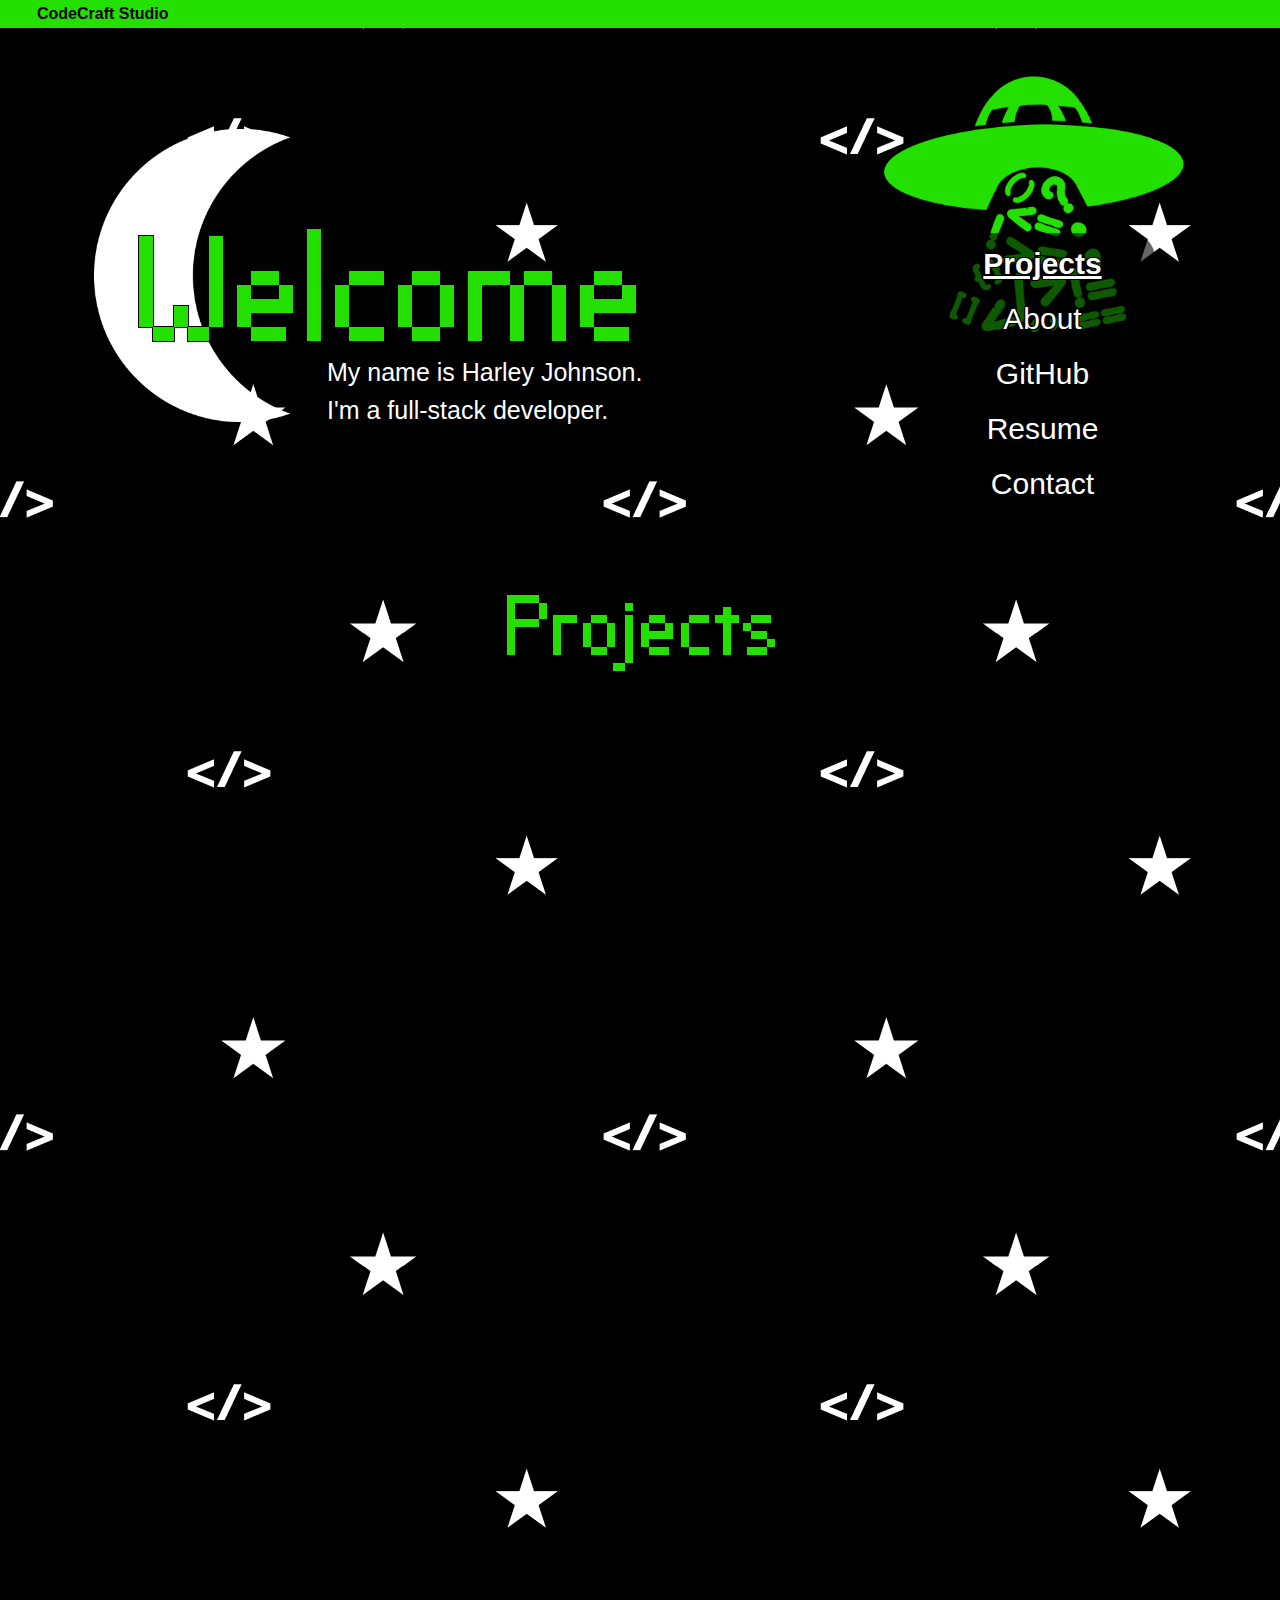
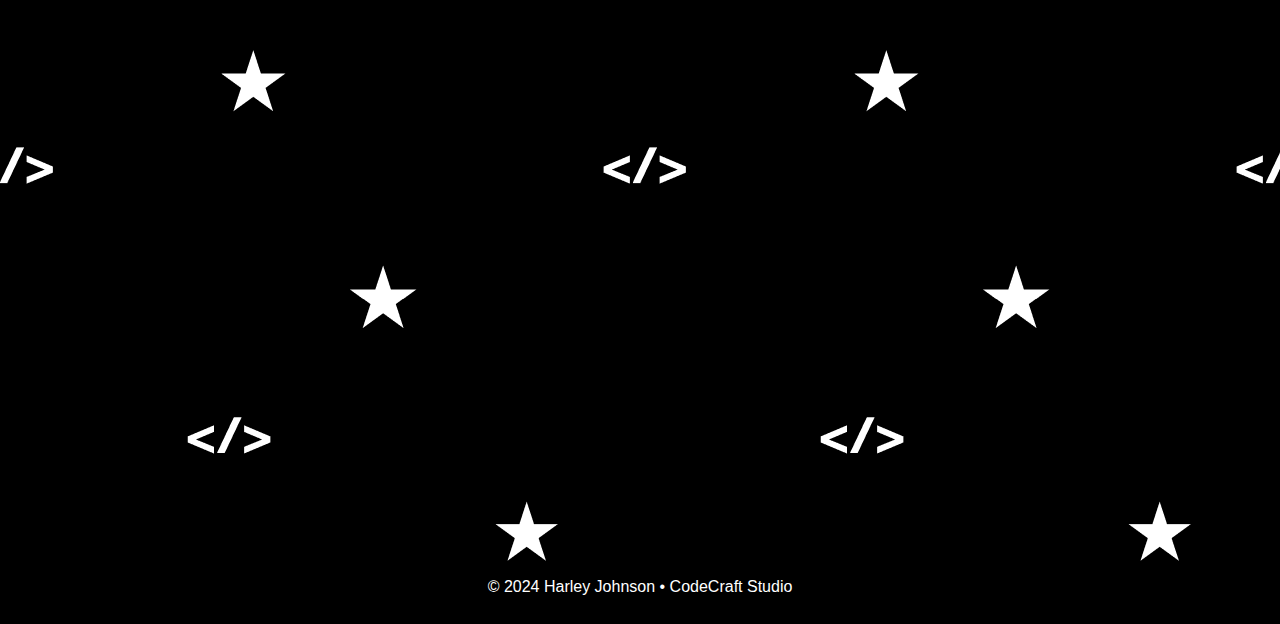
<file: index.html>
<!DOCTYPE html>
<html lang="en">

<head>
    <meta charset="UTF-8">
    <meta name="viewport" content="width=device-width, initial-scale=1.0">
    <meta name="description"
        content="Harley Johnson shows her developer portfolio to any potential employers or partners.">
    <meta name="keywords"
        content="Harley Johnson, portfolio, coding, web design, front-end, back-end, developer, HTML, CSS, JavaScript, C#, Java, Python, React">
    <title>Projects</title>
    <link href="https://cdn.jsdelivr.net/npm/bootstrap@5.3.3/dist/css/bootstrap.min.css" rel="stylesheet"
        integrity="sha384-QWTKZyjpPEjISv5WaRU9OFeRpok6YctnYmDr5pNlyT2bRjXh0JMhjY6hW+ALEwIH" crossorigin="anonymous">
    <link rel="stylesheet" href="style.css">
</head>

<body>
    <header>
        <div class="container">
            <a href="/">
                CodeCraft Studio
            </a>
        </div>
        <!--Hidden menu button, only visible for mobile-->
        <div class="container">
            <button id="hidden-menu" class="btn btn-dark btn-lg" onclick="openNav()">Menu</button>
        </div>
    </header>
    <!-- Hidden menu, only available on mobile -->
    <div id="myNav" class="overlay">
        <a href="javascript:void(0)" class="closebtn" onclick="closeNav()">&times;</a>
        <div class="menu-area overlay-content">
            <img class="ufo" alt="UFO" src="images/ufoGreen.png">
            <ul class="menu nav flex-column">
                <li class="nav-item"><a class="nav-link" href="/">Projects</a></li>
                <li class="nav-item"><a class="nav-link" href="/about">About</a></li>
                <li class="nav-item"><a class="nav-link" href="https://github.com/JohnsonHarleyR"
                        target="_blank">GitHub</a>
                </li>
                <li class="nav-item"><a class="nav-link" href="/files/Harley_Johnson_Resume.pdf"
                        target="_blank">Resume</a>
                </li>
                <li class="nav-item"><a class="nav-link" href="/contact">Contact</a></li>
            </ul>
        </div>
    </div>
    <main>
        <div id="banner-section" class="container">
            <div class="row">
                <div id="title-area" class="col-7">
                    <img id="half-moon" alt="half moon" src="images/halfMoon.png">
                    <div id="title-area-text">
                        <!-- I use JavaScript to populate this part -->
                        <!-- That way, if I want to change anything, it's much quicker. -->
                        <!-- (Validator complains about an empty heading, despite the JavaScript, so I added a placeholder.)-->
                        <h1 id="page-title">Heading Goes Here</h1>
                        <p id="title-description"></p>
                    </div>
                </div>
                <!--This menu is not shown on mobile-->
                <div id="menu-area" class="col-5">
                    <img id="ufo" alt="UFO" src="images/ufoGreen.png">
                    <ul id="menu" class="nav flex-column">
                        <li id="projects" class="nav-item"><a class="nav-link" href="/">Projects</a></li>
                        <li id="about" class="nav-item"><a class="nav-link" href="/about">About</a></li>
                        <li id="github" class="nav-item"><a class="nav-link" href="https://github.com/JohnsonHarleyR"
                                target="_blank">GitHub</a>
                        </li>
                        <li id="resume" class="nav-item"><a class="nav-link" href="/files/Harley_Johnson_Resume.pdf"
                                target="_blank">Resume</a>
                        </li>
                        <li id="contact" class="nav-item"><a class="nav-link" href="/contact">Contact</a></li>
                    </ul>
                </div>
            </div>
        </div>
        <div id="projects-area" class="container text-center">
            <div class="row">
                <h2 class="col-12">Projects</h2>
            </div>

            <!-- I use JavaScript to populate this part -->
            <!-- That way, if I want to add anything, it's much quicker. -->
            <div id="all-projects" class="row">
            </div>

        </div>
        <footer>
            © 2024 Harley Johnson • CodeCraft Studio
        </footer>
    </main>

    <script src="script.js"></script>
    <script src="https://cdn.jsdelivr.net/npm/bootstrap@5.3.3/dist/js/bootstrap.bundle.min.js"
        integrity="sha384-YvpcrYf0tY3lHB60NNkmXc5s9fDVZLESaAA55NDzOxhy9GkcIdslK1eN7N6jIeHz"
        crossorigin="anonymous"></script>
    <script>
        changeBanner("home");
        addProjectsToPage();
    </script>
</body>

</html>
</file>
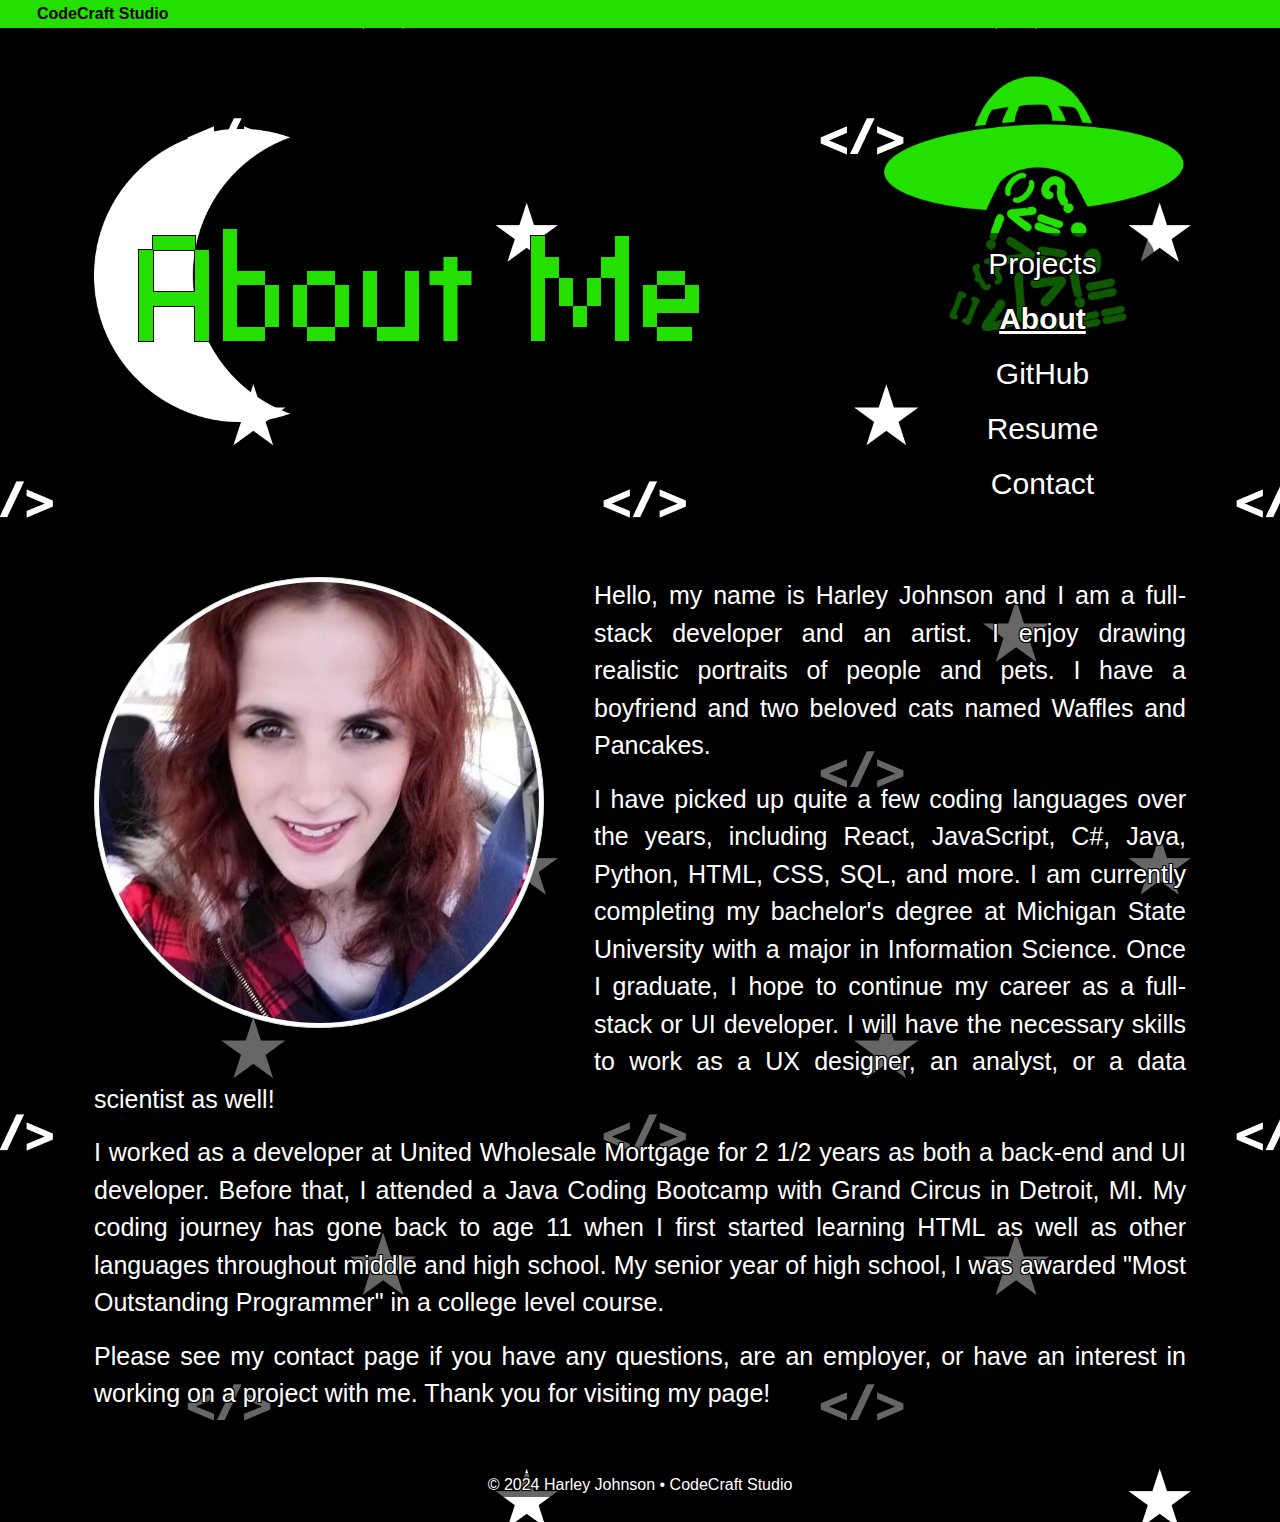
<file: about.html>
<!DOCTYPE html>
<html lang="en">

<head>
    <meta charset="UTF-8">
    <meta name="viewport" content="width=device-width, initial-scale=1.0">
    <meta name="description"
        content="Harley Johnson shows her developer portfolio to any potential employers or partners.">
    <meta name="keywords"
        content="Harley Johnson, portfolio, coding, web design, front-end, back-end, developer, HTML, CSS, JavaScript, C#, Java, Python, React">
    <title>About Me</title>
    <link href="https://cdn.jsdelivr.net/npm/bootstrap@5.3.3/dist/css/bootstrap.min.css" rel="stylesheet"
        integrity="sha384-QWTKZyjpPEjISv5WaRU9OFeRpok6YctnYmDr5pNlyT2bRjXh0JMhjY6hW+ALEwIH" crossorigin="anonymous">
    <link rel="stylesheet" href="style.css">
</head>

<body>
    <header>
        <div class="container">
            <a href="/">
                CodeCraft Studio
            </a>
        </div>
        <!--Hidden menu button, only visible for mobile-->
        <div class="container">
            <button id="hidden-menu" class="btn btn-dark btn-lg" onclick="openNav()">Menu</button>
        </div>
    </header>
    <!-- Hidden menu, only available on mobile -->
    <div id="myNav" class="overlay">
        <a href="javascript:void(0)" class="closebtn" onclick="closeNav()">&times;</a>
        <div class="menu-area overlay-content">
            <img class="ufo" alt="UFO" src="images/ufoGreen.png">
            <ul class="menu nav flex-column">
                <li class="nav-item"><a class="nav-link" href="/">Projects</a></li>
                <li class="nav-item"><a class="nav-link" href="/about">About</a></li>
                <li class="nav-item"><a class="nav-link" href="https://github.com/JohnsonHarleyR"
                        target="_blank">GitHub</a>
                </li>
                <li class="nav-item"><a class="nav-link" href="/files/Harley_Johnson_Resume.pdf"
                        target="_blank">Resume</a>
                </li>
                <li class="nav-item"><a class="nav-link" href="/contact">Contact</a></li>
            </ul>
        </div>
    </div>
    <main>
        <div id="banner-section" class="container">
            <div class="row">
                <div id="title-area" class="col-7">
                    <img id="half-moon" alt="half moon" src="images/halfMoon.png">
                    <div id="title-area-text">
                        <!-- I use JavaScript to populate this part -->
                        <!-- That way, if I want to change anything, it's much quicker. -->
                        <!-- (Validator complains about an empty heading, despite the JavaScript, so I added a placeholder.)-->
                        <h1 id="page-title">Heading Goes Here</h1>
                        <p id="title-description"></p>
                    </div>
                </div>
                <!--This menu is not shown on mobile-->
                <div id="menu-area" class="col-5">
                    <img id="ufo" alt="UFO" src="images/ufoGreen.png">
                    <ul id="menu" class="nav flex-column">
                        <li id="projects" class="nav-item"><a class="nav-link" href="/">Projects</a></li>
                        <li id="about" class="nav-item"><a class="nav-link" href="/about">About</a></li>
                        <li id="github" class="nav-item"><a class="nav-link" href="https://github.com/JohnsonHarleyR"
                                target="_blank">GitHub</a>
                        </li>
                        <li id="resume" class="nav-item"><a class="nav-link" href="/files/Harley_Johnson_Resume.pdf"
                                target="_blank">Resume</a>
                        </li>
                        <li id="contact" class="nav-item"><a class="nav-link" href="/contact">Contact</a></li>
                    </ul>
                </div>
            </div>
        </div>
        <div id="about-section" class="container">
            <div class="row">
                <div class="col-12">
                    <img id="about-image" class="img-fluid img-thumbnail rounded-circle" alt="about image"
                        src="images/selfie.jpg">
                    <p class="about-text">
                        Hello, my name is Harley Johnson and I am a full-stack developer and an artist. I enjoy drawing
                        realistic portraits of people and pets. I have a boyfriend and two beloved cats named Waffles
                        and Pancakes.
                    </p>
                    <p class="about-text">
                        I have picked up
                        quite a few coding languages over the years, including React, JavaScript, C#, Java, Python,
                        HTML, CSS, SQL, and more. I am currently completing my bachelor's degree at Michigan State
                        University with a major in Information Science. Once I graduate, I hope to continue my career as
                        a full-stack or UI developer. I will have the necessary skills to work as a UX designer, an
                        analyst, or a data scientist as well!
                    </p>
                    <p class="about-text">
                        I worked as a developer at United Wholesale Mortgage for 2 1/2 years
                        as both a back-end and UI developer. Before that, I attended a Java Coding Bootcamp with Grand
                        Circus in Detroit, MI. My coding journey has gone back to age 11 when I first started learning
                        HTML as well as other languages throughout middle and high school. My senior year of high
                        school, I was awarded "Most Outstanding Programmer" in a college level course.
                    </p>
                    <p class="about-text">
                        Please see my contact page if you have any questions, are an employer, or have an interest in
                        working on a project with me. Thank you for visiting my page!
                    </p>
                </div>
            </div>
        </div>
        <footer>
            © 2024 Harley Johnson • CodeCraft Studio
        </footer>
    </main>
    <script src="script.js"></script>
    <script src="https://cdn.jsdelivr.net/npm/bootstrap@5.3.3/dist/js/bootstrap.bundle.min.js"
        integrity="sha384-YvpcrYf0tY3lHB60NNkmXc5s9fDVZLESaAA55NDzOxhy9GkcIdslK1eN7N6jIeHz"
        crossorigin="anonymous"></script>
    <script>
        changeBanner("about");
    </script>
</body>

</html>
</file>
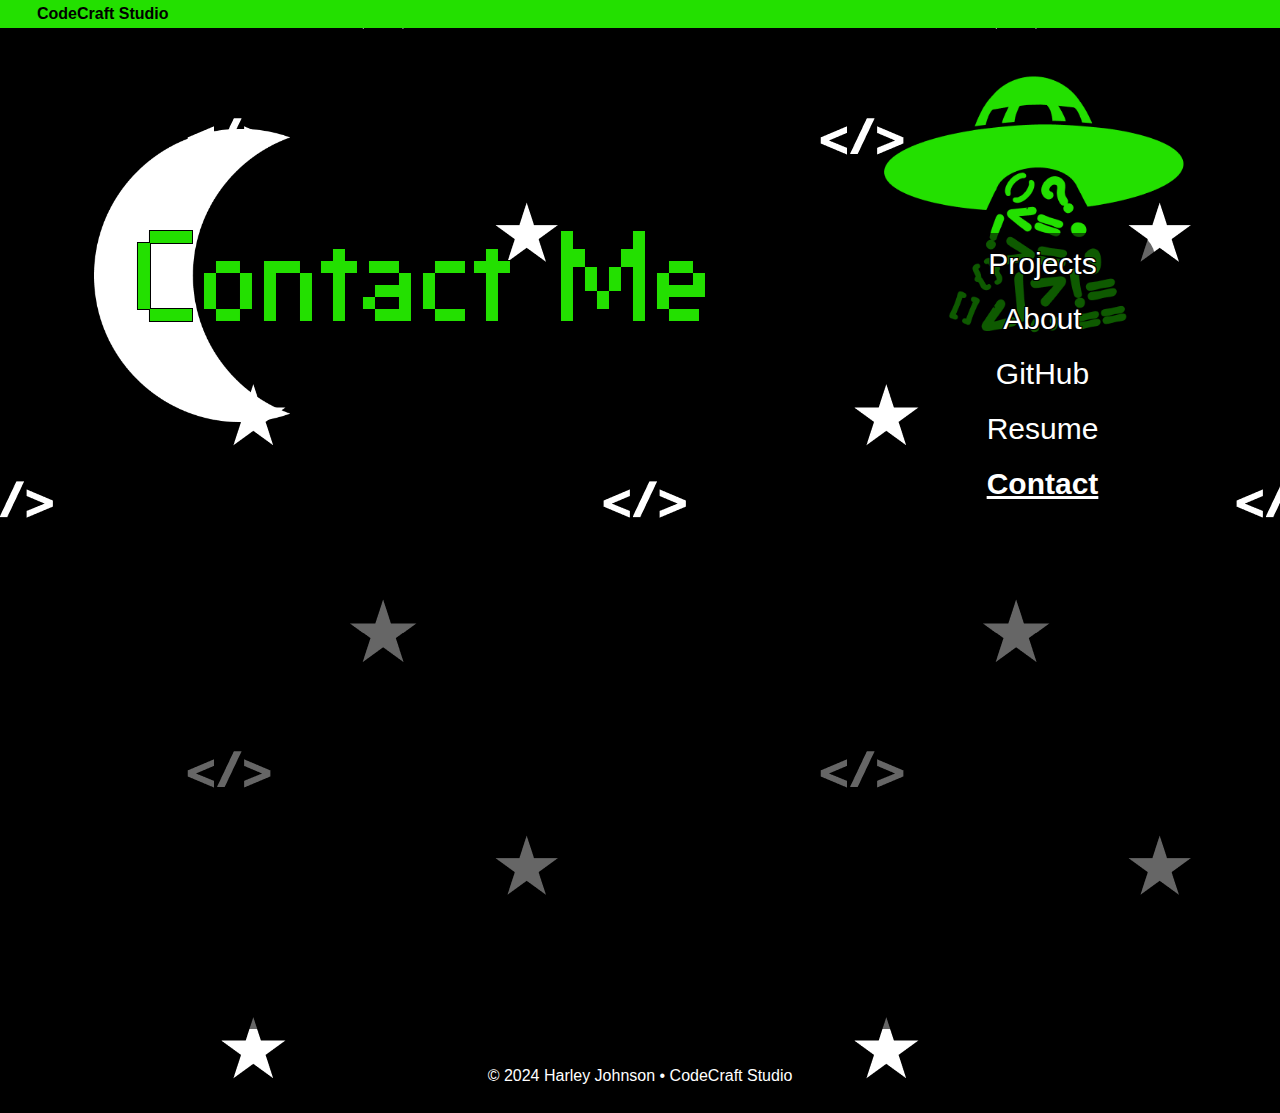
<file: contact.html>
<!DOCTYPE html>
<html lang="en">

<head>
    <meta charset="UTF-8">
    <meta name="viewport" content="width=device-width, initial-scale=1.0">
    <meta name="description"
        content="Harley Johnson shows her developer portfolio to any potential employers or partners.">
    <meta name="keywords"
        content="Harley Johnson, portfolio, coding, web design, front-end, back-end, developer, HTML, CSS, JavaScript, C#, Java, Python, React">
    <title>Contact Me</title>
    <link href="https://cdn.jsdelivr.net/npm/bootstrap@5.3.3/dist/css/bootstrap.min.css" rel="stylesheet"
        integrity="sha384-QWTKZyjpPEjISv5WaRU9OFeRpok6YctnYmDr5pNlyT2bRjXh0JMhjY6hW+ALEwIH" crossorigin="anonymous">
    <link rel="stylesheet" href="style.css">
</head>

<body>
    <header>
        <div class="container">
            <a href="/">
                CodeCraft Studio
            </a>
        </div>
        <!--Hidden menu button, only visible for mobile-->
        <div class="container">
            <button id="hidden-menu" class="btn btn-dark btn-lg" onclick="openNav()">Menu</button>
        </div>
    </header>
    <!-- Hidden menu, only available on mobile -->
    <div id="myNav" class="overlay">
        <a href="javascript:void(0)" class="closebtn" onclick="closeNav()">&times;</a>
        <div class="menu-area overlay-content">
            <img class="ufo" alt="UFO" src="images/ufoGreen.png">
            <ul class="menu nav flex-column">
                <li class="nav-item"><a class="nav-link" href="/">Projects</a></li>
                <li class="nav-item"><a class="nav-link" href="/about">About</a></li>
                <li class="nav-item"><a class="nav-link" href="https://github.com/JohnsonHarleyR"
                        target="_blank">GitHub</a>
                </li>
                <li class="nav-item"><a class="nav-link" href="/files/Harley_Johnson_Resume.pdf"
                        target="_blank">Resume</a>
                </li>
                <li class="nav-item"><a class="nav-link" href="/contact">Contact</a></li>
            </ul>
        </div>
    </div>
    <main>
        <div id="banner-section" class="container">
            <div class="row">
                <div id="title-area" class="col-7">
                    <img id="half-moon" alt="half moon" src="images/halfMoon.png">
                    <div id="title-area-text">
                        <!-- I use JavaScript to populate this part -->
                        <!-- That way, if I want to change anything, it's much quicker. -->
                        <!-- (Validator complains about an empty heading, despite the JavaScript, so I added a placeholder.)-->
                        <h1 id="page-title">Heading Goes Here</h1>
                        <p id="title-description"></p>
                    </div>
                </div>
                <!--This menu is not shown on mobile-->
                <div id="menu-area" class="col-5">
                    <img id="ufo" alt="UFO" src="images/ufoGreen.png">
                    <ul id="menu" class="nav flex-column">
                        <li id="projects" class="nav-item"><a class="nav-link" href="/">Projects</a></li>
                        <li id="about" class="nav-item"><a class="nav-link" href="/about">About</a></li>
                        <li id="github" class="nav-item"><a class="nav-link" href="https://github.com/JohnsonHarleyR"
                                target="_blank">GitHub</a>
                        </li>
                        <li id="resume" class="nav-item"><a class="nav-link" href="/files/Harley_Johnson_Resume.pdf"
                                target="_blank">Resume</a>
                        </li>
                        <li id="contact" class="nav-item"><a class="nav-link" href="/contact">Contact</a></li>
                    </ul>
                </div>
            </div>
        </div>
        <div id="contact-section" class="container justify-content-center rounded">
            <div id="contact-row" class="row">
                <div id="contact-form" class="col-6 align-items-center contact-area">
                    <form>
                        <div class="input-group mb-3">
                            <input type="text" class="form-control" placeholder="Name" aria-label="Name">
                        </div>
                        <div class="input-group mb-3">
                            <input type="email" class="form-control" placeholder="Email" aria-label="Email">
                        </div>
                        <div class="input-group mb-3">
                            <textarea class="form-control" placeholder="Message" rows="10"
                                aria-label="Message"></textarea>
                        </div>
                        <div class="text-center">
                            <button class="btn btn-info" type="submit">Send Message</button>
                        </div>
                    </form>
                </div>
                <div id="contact-info" class="col-6 text-center contact-area">
                    <img id="contact-image" class="img-fluid img-thumbnail rounded-circle" alt="contact image"
                        src="images/selfie.jpg">
                    <h2>Harley Johnson</h2>
                    <ul>
                        <li>(517)899-5718</li>
                        <li>JohnsonHarleyR@gmail.com</li>
                        <li><a class="normal-link" href="https://www.linkedin.com/in/johnsonharleyr">LinkedIn
                                Profile</a></li>
                    </ul>
                </div>
            </div>
        </div>
        <footer>
            © 2024 Harley Johnson • CodeCraft Studio
        </footer>
    </main>
    <script src="script.js"></script>
    <script src="https://cdn.jsdelivr.net/npm/bootstrap@5.3.3/dist/js/bootstrap.bundle.min.js"
        integrity="sha384-YvpcrYf0tY3lHB60NNkmXc5s9fDVZLESaAA55NDzOxhy9GkcIdslK1eN7N6jIeHz"
        crossorigin="anonymous"></script>
    <script>
        changeBanner("contact");
    </script>
</body>

</html>
</file>
<file: style.css>
@font-face {
    font-family: OrangeKid;
    src: url(fonts/OrangeKid.otf);
}

@font-face {
    font-family: VPPixel;
    src: url(fonts/VPPixel.otf);
}

@keyframes fadeIn {
    0% {
        opacity: 0;
    }

    100% {
        opacity: 1;
    }
}

:root {
    --padding: 10px;
    --margin: 15px;

    --bg-color: #000000;
    --main-color: #23e000;
    --font-color: #ffffff;
    --accent-color: #04d9ff;
    --half-bg-color: rgba(0, 0, 0, 0.6);

    --text-border: -1px -1px 0 #000, 1px -1px 0 #000, -1px 1px 0 #000, 1px 1px 0 #000;
    --round-corners: 25px;

    --accent-border: 2px dotted #04d9ff;

    --title-font: "VPPixel", "OrangeKid", serif;
    --main-font: 'Gill Sans', 'Gill Sans MT', Calibri, 'Trebuchet MS', sans-serif;

    --card-width: 20rem;
}

div {
    opacity: 0;
}

.in-view {
    animation: fadeIn 1s;
    opacity: 1;
}

header {
    width: 100%;
    margin: 0;
    padding: 0;
    background-color: var(--main-color);
    height: 28px;
    display: flex;
    align-items: center;

}

header a {
    font-weight: bold;
    color: var(--bg-color);
    font-family: var(--main-font);
    text-decoration: none;
    margin: 0;
    padding: 0;
    margin-left: var(--margin);
    padding-left: var(--padding);
}

header a:hover {
    text-decoration: underline;
}

body {
    background-color: var(--bg-color);
    background-image: url(images/starBG5.png);
    font-family: var(--main-font);
    color: var(--font-color);
    margin: 0;
    padding: 0;
}

main {
    margin: var(--margin);
    padding: var(--padding);
    display: flex;
    flex-direction: column;
    align-items: center;
}

h1,
h2,
h3,
h4,
h5,
h6 {
    font-family: var(--title-font);
    color: var(--main-color);
    text-shadow: var(--text-border);
}

h1 {
    font-size: 140px;
}

h2 {
    font-size: 80px;
}

h3 {
    font-size: 30px;
}

#banner-section {
    height: 500px;
}

#menu-area {
    position: relative;
    text-align: center;
    display: flex;
    justify-content: center;
}

#half-moon {
    position: absolute;
    width: 220px;
    top: 120px;
    z-index: 1;
}

#title-area-text {
    z-index: 5;
    position: relative;
    top: 145px;
    left: 50px;
}



#title-description {
    z-index: 5;
    position: relative;
    top: -20px;
    left: 195px;
    font-size: 25px;
    background: var(--half-bg-color);
    max-width: 350px;
}


@media (width < 760px) {
    #title-area-text {
        left: 0px;
    }

    #title-description {
        left: 215px;
    }
}

@media (width < 585px) {
    h1 {
        font-size: 120px;
    }
}

@media (width < 475px) {
    h1 {
        font-size: 100px;
    }

    #title-description {
        left: 150px;
    }
}

@media (width < 405px) {
    h1 {
        font-size: 80px;
    }

    #title-description {
        left: 100px;
    }
}

#ufo {
    position: absolute;
    margin-left: auto;
    margin-right: 0;
    text-align: center;
    right: 0;
    z-index: 1;
    width: 350px;
}

#menu {
    position: relative;
    z-index: 5;
    background-color: var(--half-bg-color);
    width: 50%;
    border-radius: var(--round-corners);
    font-size: 30px;
    top: 180px;
    left: 70px;
}

@media (width < 1200px) {
    #menu {
        left: 30px;
    }

}

@media (width >=1400px) {
    #menu {
        left: 105px;
    }

}

#hidden-menu {
    float: right;
    display: none;
}

#myNav {
    display: none;
}

/* If mobile, make top menu bigger, hide menu, and show hidden menu */
/* Some of the code used for the pop out menu was learned from https://www.w3schools.com */
/* Nothing else was taken from a website, just the stuff for a mobile pop out menu */
@media (width < 992px) {
    header {
        height: 60px;
    }

    header p {
        margin-left: 0;
        padding-left: 0;
    }

    #hidden-menu {
        display: block;
    }

    #myNav {
        display: block;
    }

    .overlay {
        height: 100%;
        width: 0;
        position: fixed;
        z-index: 20;
        left: 0;
        top: 0;
        background-color: rgb(0, 0, 0);
        background-color: rgba(0, 0, 0, 0.9);
        overflow-x: hidden;
        transition: 0.5s;
    }

    .overlay-content {
        position: relative;
        top: 10%;
        width: 100%;
        text-align: center;
        margin-top: 30px;
    }

    .menu-area {
        position: relative;
        text-align: center;
        display: flex;
        justify-content: center;
    }

    .ufo {
        position: absolute;
        margin-left: auto;
        margin-right: auto;
        text-align: center;
        left: 0;
        right: 15px;
        z-index: 11;
        width: 350px;
    }

    .menu-area ul {
        position: relative;
        z-index: 15;
        background-color: var(--half-bg-color);
        width: 50%;
        border-radius: var(--round-corners);
        font-size: 30px;
        top: 180px;
    }

    .overlay a {
        padding: 8px;
        text-decoration: none;
        font-size: 36px;
        color: #818181;
        display: block;
        transition: 0.3s;
    }

    .overlay a:hover,
    .overlay a:focus {
        color: #f1f1f1;
    }

    .overlay .closebtn {
        position: absolute;
        top: 20px;
        right: 45px;
        font-size: 60px;
    }

    #menu-area {
        display: none;
    }
}

#menu>li {
    height: 55px;
}

.menu-item a {
    text-decoration: none;
}

.nav-link,
.nav-link:visited {
    color: var(--font-color);
    text-shadow: var(--text-border);
}

.nav-link:hover {
    text-decoration: underline;
    color: var(--accent-color);
}

#projects-area {
    margin-top: 20px;
    justify-content: center;
}

.project-container {
    display: flex;
    justify-content: center;
    padding: var(--padding);
}

#all-projects {
    margin-top: 10px;
    margin-bottom: 10px;
}

.card {
    width: var(--card-width);
    background: var(--half-bg-color);
    border: var(--accent-border);
    margin-bottom: 30px;
}

.card-body {
    margin: 1rem;
    margin-top: 0;
}

.card-title {
    color: var(--main-color);
}

.card-text {
    color: var(--font-color);
    text-shadow: var(--text-border);
}

.project-image {
    padding-top: 1rem;
    padding-bottom: 1rem;
    max-width: 18rem;
}

.btn-info {
    background: var(--accent-color);
}


#contact-section {
    background: var(--half-bg-color);
    margin-top: 20px;
    margin-bottom: 35px;
}

#contact-row {
    display: flex;
    justify-content: space-between;
}

.contact-area {
    padding: 20px;
}

#contact-info {
    font-size: 25px;
    text-shadow: var(--text-border);
}

#contact-info>ul {
    list-style-type: none;
    padding: 0;
    margin: 20px 0 0 0;
}

#contact-info a {
    color: var(--accent-color);
}

#contact-image {
    width: 150px;
}


#about-section {
    margin-bottom: 20px;
    padding: 24px;
    background: var(--half-bg-color);
    border-radius: var(--round-corners);
}

#about-image {
    float: left;
    width: 450px;
    margin-right: 50px;
    margin-bottom: 30px;
}

.about-text {
    text-align: justify;
    font-size: 25px;
    text-shadow: var(--text-border);
}


footer {
    text-shadow: var(--text-border);
    background: var(--half-bg-color);
}
</file>
